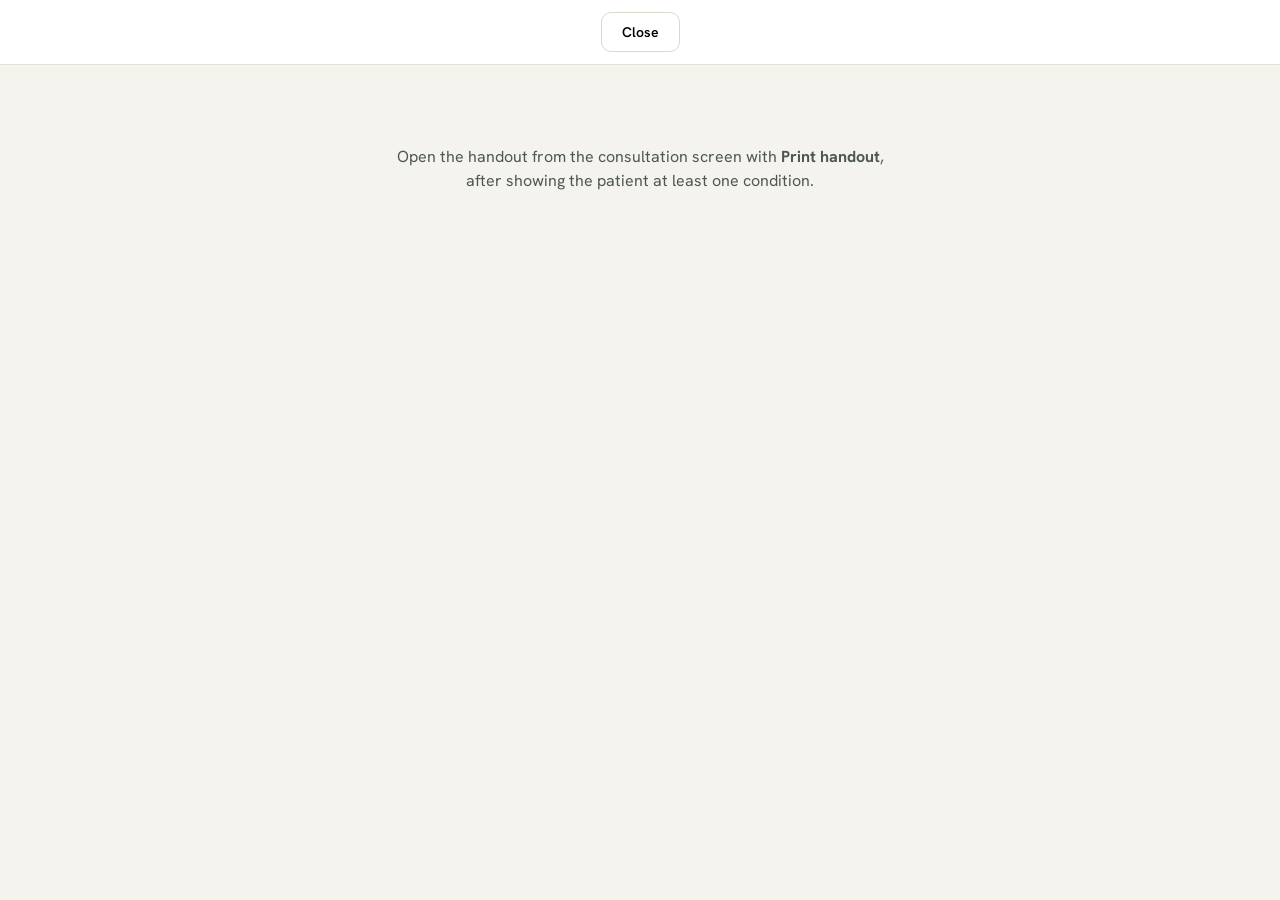
<file: handout.html>
<!DOCTYPE html>
<html>
<head>
  <meta charset="UTF-8">
  <meta name="viewport" content="width=device-width, initial-scale=1">
  <title>Your visit – handout</title>
  <link rel="preconnect" href="https://fonts.googleapis.com">
  <link href="https://fonts.googleapis.com/css2?family=Hanken+Grotesk:wght@400;500;600;700&family=Instrument+Serif:ital@0;1&display=swap" rel="stylesheet">
  <style>
    body { margin: 0; background: #F4F3EE; color: #16211B; font-family: 'Hanken Grotesk', system-ui, sans-serif; -webkit-font-smoothing: antialiased; }
    .toolbar { position: sticky; top: 0; display: flex; gap: 10px; justify-content: center; padding: 12px; background: #fff; border-bottom: 1px solid #E4E2DA; }
    .toolbar button { height: 40px; padding: 0 20px; border-radius: 10px; border: 1px solid #D9D7CE; background: #fff; font: 600 14px 'Hanken Grotesk', sans-serif; cursor: pointer; }
    .toolbar .primary { background: #1A5C3A; border: none; color: #fff; }
    .sheet { max-width: 780px; margin: 24px auto; background: #fff; padding: 40px 48px; border-radius: 6px; box-shadow: 0 2px 12px rgba(0,0,0,.06); }
    header { display: flex; justify-content: space-between; align-items: flex-end; gap: 16px; border-bottom: 2px solid #1A5C3A; padding-bottom: 14px; }
    .clinic { font-family: 'Instrument Serif', Georgia, serif; font-size: 30px; line-height: 1.1; }
    .meta { font-size: 13px; color: #6B716C; text-align: right; line-height: 1.6; }
    h2 { font-size: 14px; font-weight: 600; letter-spacing: .06em; text-transform: uppercase; color: #2E7A5A; margin: 26px 0 4px; }
    .item { display: grid; grid-template-columns: 220px minmax(0, 1fr); gap: 22px; padding: 20px 0; border-bottom: 1px solid #ECEAE3; break-inside: avoid; }
    .item img { width: 100%; max-height: 220px; object-fit: contain; border: 1px solid #E4E2DA; border-radius: 8px; background: #fff; }
    .plain { font-family: 'Instrument Serif', Georgia, serif; font-size: 26px; line-height: 1.1; margin: 0; }
    .name { font-size: 13px; color: #6B716C; margin: 4px 0 10px; }
    .text { font-size: 15px; line-height: 1.6; margin: 0; }
    .notes { margin-top: 26px; border: 1px dashed #D9D7CE; border-radius: 8px; min-height: 110px; padding: 10px 14px; font-size: 13px; color: #8A8F8B; }
    .disclaimer { margin-top: 22px; font-size: 12px; color: #6B716C; line-height: 1.5; }
    .credits { margin-top: 10px; font-size: 10px; color: #8A8F8B; line-height: 1.5; }
    .missing { max-width: 520px; margin: 80px auto; text-align: center; font-size: 16px; color: #4E5751; line-height: 1.5; }
    @media (max-width: 640px) { .sheet { padding: 24px 18px; } .item { grid-template-columns: 1fr; } }
    @media print {
      body { background: #fff; }
      .toolbar { display: none; }
      .sheet { margin: 0; padding: 0; box-shadow: none; max-width: none; }
      @page { margin: 16mm; }
    }
  </style>
</head>
<body>
  <div class="toolbar"><button class="primary" onclick="window.print()">Print / save as PDF</button><button onclick="window.close()">Close</button></div>
  <div id="root"></div>

  <script>
    // The handout comes straight from the open consultation page, so nothing about the patient is stored
    const esc = s => String(s ?? '').replace(/[&<>"']/g, c => ({ '&': '&amp;', '<': '&lt;', '>': '&gt;', '"': '&quot;', "'": '&#39;' }[c]));
    let h = null;
    try { h = window.opener?.currentHandout?.(); } catch { /* opener closed or from another site */ }

    const root = document.getElementById('root');
    if (!h || !h.items.length) {
      root.innerHTML = '<p class="missing">Open the handout from the consultation screen with <b>Print handout</b>, after showing the patient at least one condition.</p>';
      document.querySelector('.toolbar .primary').style.display = 'none';
    } else {
      const d = new Date(h.date);
      root.innerHTML = `
        <div class="sheet">
          <header>
            <div class="clinic">${esc(h.clinicName || 'Your visit')}</div>
            <div class="meta">${d.toLocaleDateString(undefined, { day: 'numeric', month: 'long', year: 'numeric' })}${h.patientRef ? '<br>Patient: ' + esc(h.patientRef) : ''}</div>
          </header>
          <h2>What we talked about today</h2>
          ${h.items.map(i => `
            <div class="item">
              <img src="${esc(i.image.src)}" alt="">
              <div>
                <p class="plain">${esc(i.plain)}</p>
                <p class="name">${esc(i.name)}</p>
                <p class="text">${esc(i.text)}</p>
              </div>
            </div>`).join('')}
          <div class="notes">Doctor’s notes:</div>
          <p class="disclaimer">This sheet explains, in simple words, what your doctor discussed with you. It is not a full diagnosis or a treatment plan. Always follow the advice your doctor gives you, and contact the clinic if your symptoms get worse.</p>
          <p class="credits">Images from Wikimedia Commons: ${h.items.map(i => esc(i.image.title + (i.image.artist ? ' – ' + i.image.artist : '') + (i.image.license ? ' (' + i.image.license + ')' : ''))).join('; ')}.</p>
        </div>`;
    }
  </script>
</body>
</html>
</file>
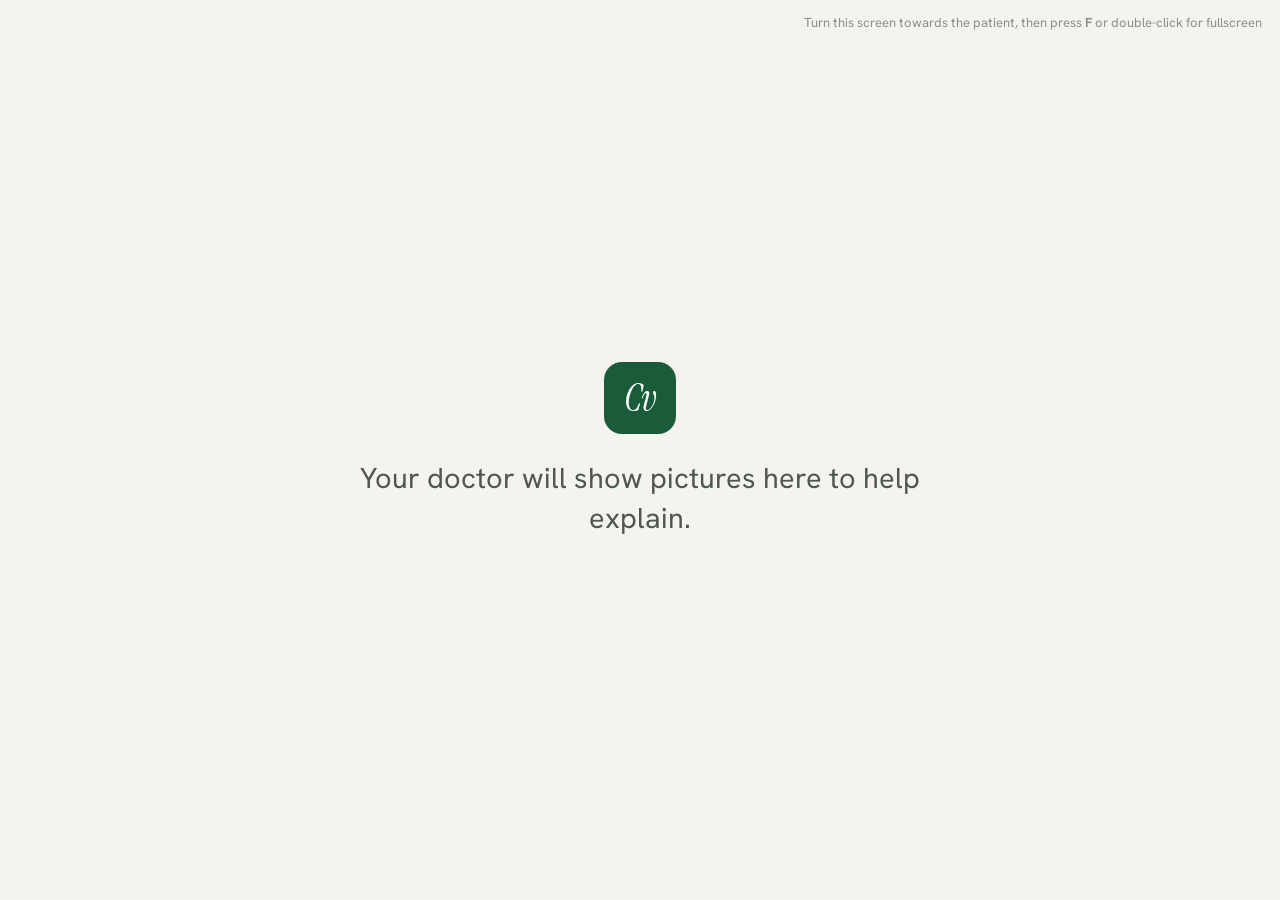
<file: patient.html>
<!DOCTYPE html>
<html>
<head>
  <meta charset="UTF-8">
  <meta name="viewport" content="width=device-width, initial-scale=1">
  <title>Consult Visuals – Patient screen</title>
  <link rel="preconnect" href="https://fonts.googleapis.com">
  <link href="https://fonts.googleapis.com/css2?family=Hanken+Grotesk:wght@400;500;600;700&family=Instrument+Serif:ital@0;1&display=swap" rel="stylesheet">
  <style>
    html, body { margin: 0; height: 100%; background: #F4F3EE; color: #16211B; font-family: 'Hanken Grotesk', system-ui, sans-serif; overflow: hidden; -webkit-font-smoothing: antialiased; }
    #stage { height: 100%; display: grid; grid-template-columns: minmax(0, 1.5fr) minmax(0, 1fr); gap: 4vw; padding: 5vh 4vw; box-sizing: border-box; }
    #frame { display: flex; align-items: center; justify-content: center; min-height: 0; background: #fff; border-radius: 18px; padding: 2vh; }
    #img { max-width: 100%; max-height: 100%; object-fit: contain; opacity: 0; transition: opacity .5s ease; }
    #img.visible { opacity: 1; }
    #info { display: flex; flex-direction: column; justify-content: center; gap: 2.4vh; min-width: 0; }
    #label { font-size: 1.7vh; font-weight: 600; letter-spacing: .08em; text-transform: uppercase; color: #2E7A5A; }
    #plain { font-family: 'Instrument Serif', Georgia, serif; font-size: 6.4vh; line-height: 1.05; margin: 0; }
    #name { font-size: 2.1vh; color: #6B716C; }
    #text { font-size: 3vh; line-height: 1.5; color: #2E3833; margin: 0; text-wrap: pretty; }
    #credit { font-size: 1.4vh; color: #8A8F8B; }
    #waiting { position: fixed; inset: 0; display: flex; flex-direction: column; align-items: center; justify-content: center; gap: 24px; text-align: center; padding: 24px; }
    .logo { width: 72px; height: 72px; border-radius: 18px; background: #1A5C3A; color: #fff; display: flex; align-items: center; justify-content: center; font: italic 38px 'Instrument Serif', Georgia, serif; }
    #waiting span { font-size: 3.2vh; color: #4E5751; max-width: 640px; line-height: 1.4; }
    body:not(.showing) #stage { visibility: hidden; }
    body.showing #waiting { display: none; }
    #hint { position: fixed; top: 14px; right: 18px; font-size: 13px; color: #8A8F8B; transition: opacity 1s; }
    body.fs #hint { opacity: 0; }
    @media (max-aspect-ratio: 1/1) {   /* tablet held upright */
      #stage { grid-template-columns: 1fr; grid-template-rows: minmax(0, 1.2fr) auto; }
      #plain { font-size: 4.6vh; } #text { font-size: 2.3vh; }
    }
  </style>
</head>
<body>
  <div id="stage">
    <div id="frame"><img id="img" alt=""></div>
    <div id="info">
      <span id="label">What your doctor is explaining</span>
      <h1 id="plain"></h1>
      <span id="name"></span>
      <p id="text"></p>
      <span id="credit"></span>
    </div>
  </div>
  <div id="waiting"><div class="logo">Cv</div><span>Your doctor will show pictures here to help explain.</span></div>
  <div id="hint">Turn this screen towards the patient, then press <b>F</b> or double-click for fullscreen</div>

  <script>
    // Receives doctor-approved conditions from the consultation page (index.html) – same computer, same browser
    const channel = new BroadcastChannel('consult-visuals');
    const img = document.getElementById('img');
    const set = (id, v) => { document.getElementById(id).textContent = v; };

    function show(msg) {
      img.classList.remove('visible');
      const next = new Image();
      next.onload = () => {                         // swap only once the new image has loaded
        img.src = next.src;
        requestAnimationFrame(() => img.classList.add('visible'));
        document.body.classList.add('showing');
        set('plain', msg.plain);
        set('name', msg.name);
        set('text', msg.text);
        const i = msg.image;
        set('credit', `Image: ${i.title}${i.artist ? ' – ' + i.artist : ''}${i.license ? ' · ' + i.license : ''} · Wikimedia Commons`);
      };
      next.src = msg.image.src;
    }

    function clear() {
      img.classList.remove('visible');
      document.body.classList.remove('showing');
      ['plain', 'name', 'text', 'credit'].forEach(id => set(id, ''));
    }

    channel.onmessage = e => {
      if (e.data?.type === 'show') show(e.data);
      if (e.data?.type === 'clear') clear();
    };

    // Tell the consultation page we're here (it replies with what to show), and keep saying so
    const hello = () => channel.postMessage({ type: 'hello' });
    hello();
    setInterval(hello, 3000);

    function toggleFullscreen() {
      document.fullscreenElement ? document.exitFullscreen() : document.documentElement.requestFullscreen();
    }
    document.addEventListener('keydown', e => { if (e.key.toLowerCase() === 'f') toggleFullscreen(); });
    document.addEventListener('dblclick', toggleFullscreen);
    document.addEventListener('fullscreenchange', () => document.body.classList.toggle('fs', !!document.fullscreenElement));
  </script>
</body>
</html>
</file>
